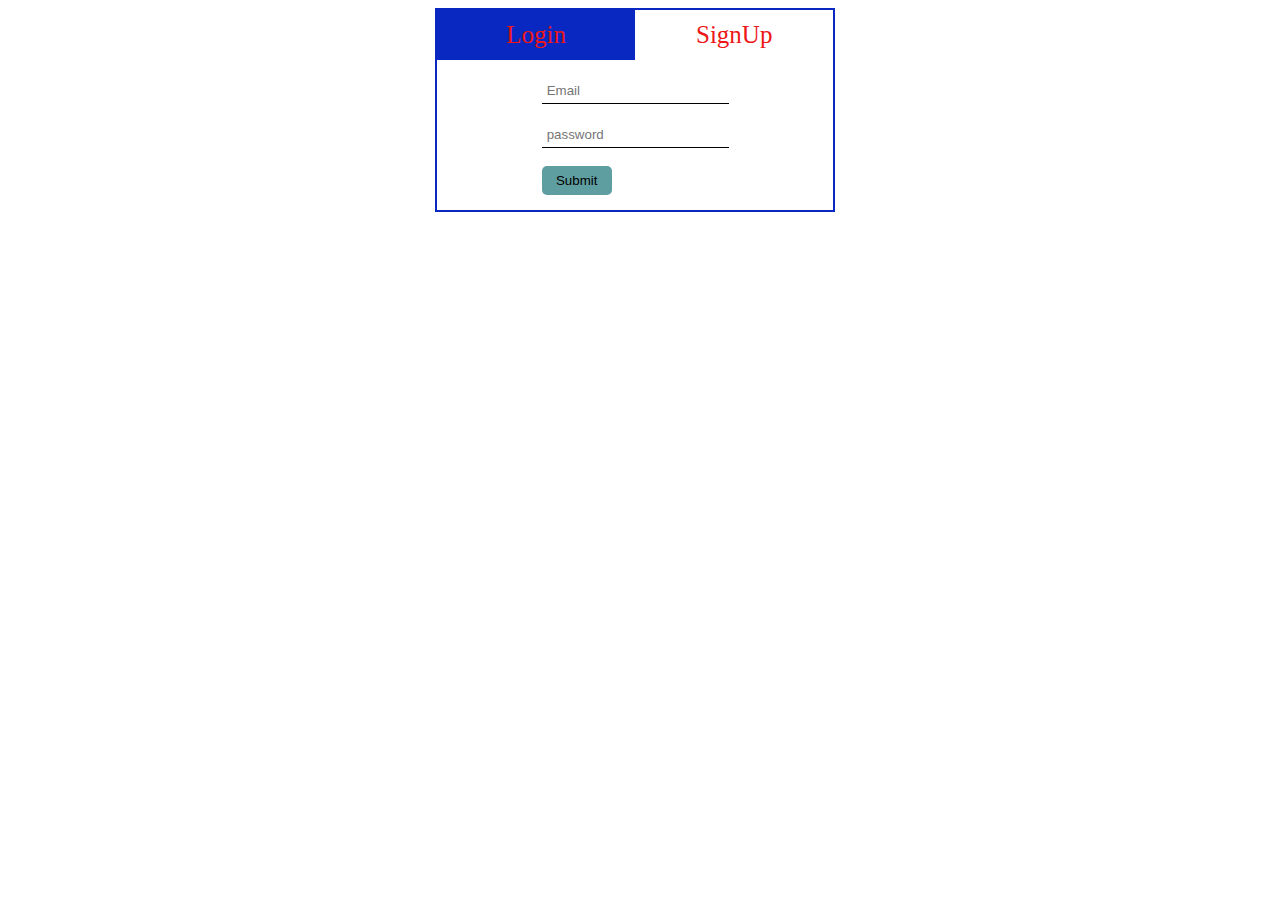
<file: index.html>
<!DOCTYPE html>
<html>

<head>
	<title>Login and signup</title>
	<link rel="stylesheet" type="text/css" href="./styles/home.css">
	<link rel="stylesheet" href="https://cdnjs.cloudflare.com/ajax/libs/font-awesome/4.7.0/css/font-awesome.min.css">
</head>

<body>
	<div class="form">

		<div class="buttons">
			<label for="chbox" class="login btn"><span>Login</span></label>
			<label for="chbox" class="SignUp btn"><span>SignUp</span></label>
		</div>

		<input type="checkbox" id="chbox">	
		<div class="layer"></div>
		<div class="layer2"></div>
		<div class="login_form">
			<br><input type="email" id="lEmail"  placeholder="Email"><br>
			<input type="password" id="lPass" placeholder="password"><br>
			<button id="lSubmit" class="submit">Submit</button>
		</div>

		<div class="SignUp_form">
			<br>
			<input type="text" id="username" placeholder="Username"><br>
			<input type="email" id="email" placeholder="E-Mail"><br>
			<input type="password" id="pass" placeholder="password"><br>
      <label style="margin-left: 30px; margin-bottom: -3px;" for="doctor">Doctor</label>
      <input style="margin-left: -150px;" type="checkbox" name="Doctor" id="isDoctor" >
			<button class="submit" id="submit">Submit</button>
    </div>

	</div>
</body>
</html>
<script src="./scripts/home.js"></script>
</file>
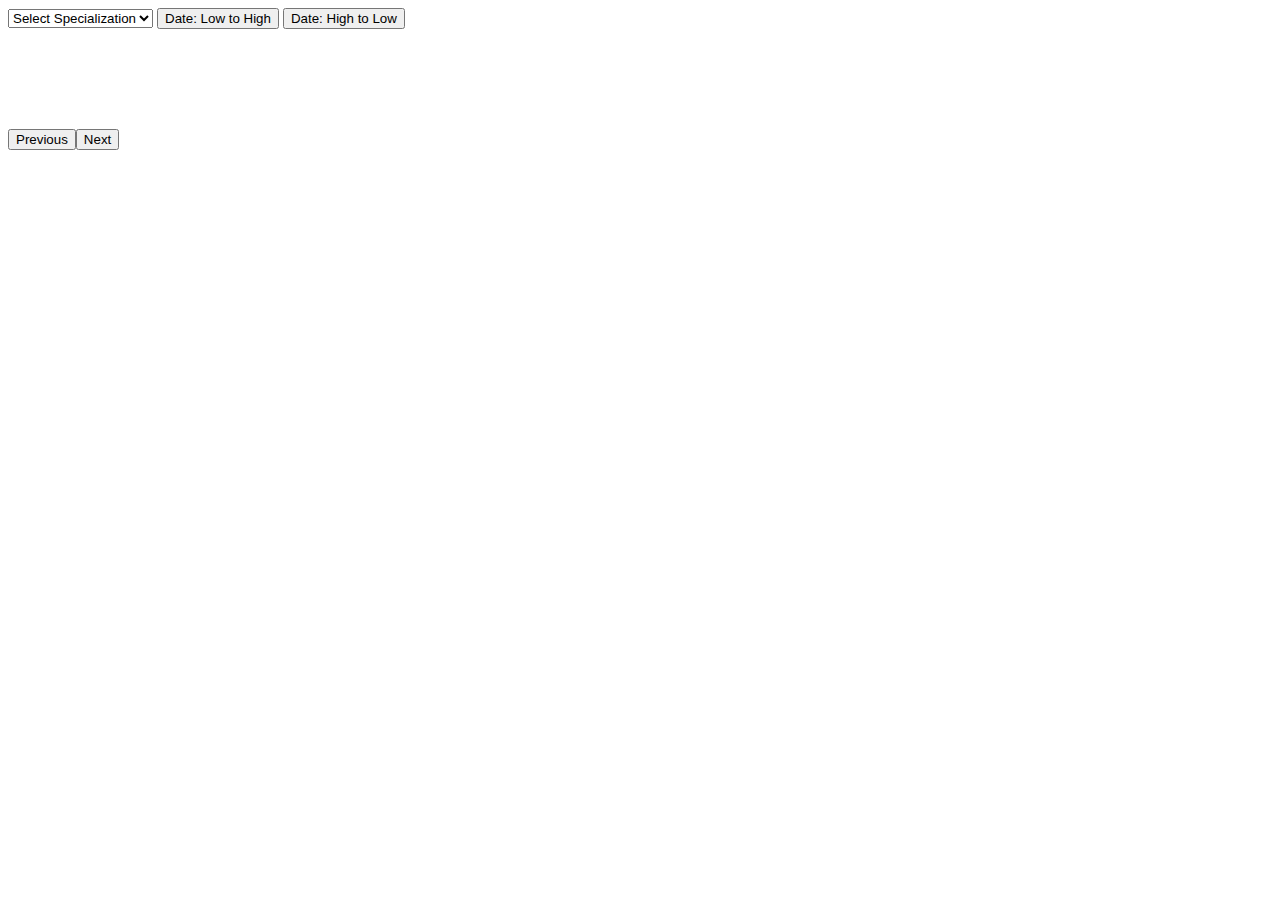
<file: html/appointment.html>
<!DOCTYPE html>
<html lang="en">
<head>
    <meta charset="UTF-8">
    <meta http-equiv="X-UA-Compatible" content="IE=edge">
    <meta name="viewport" content="width=device-width, initial-scale=1.0">
    <title>Appointment</title>
    <link rel="stylesheet" href="../styles/apppintment.css">
</head>
<body>
    <select onchange="mySPChange()" id="mySp">       
        <option value="">Select Specialization</option>
        <option value="Cardiologist">Cardiologist</option>
        <option value="Dermatologist">Dermatologist</option>
        <option value="Pediatrician">Pediatrician</option>
        <option value="Psychiatrist">Psychiatrist </option>               
      </select>   
      <button onclick="mysort()">Date: Low to High</button>
      <button>Date: High to Low</button>
  <div id="container"></div>
  <button id="prev">Previous</button><button id="next">Next</button>
</body>
</html>
<script src="../scripts/appointment.js"></script>
</file>
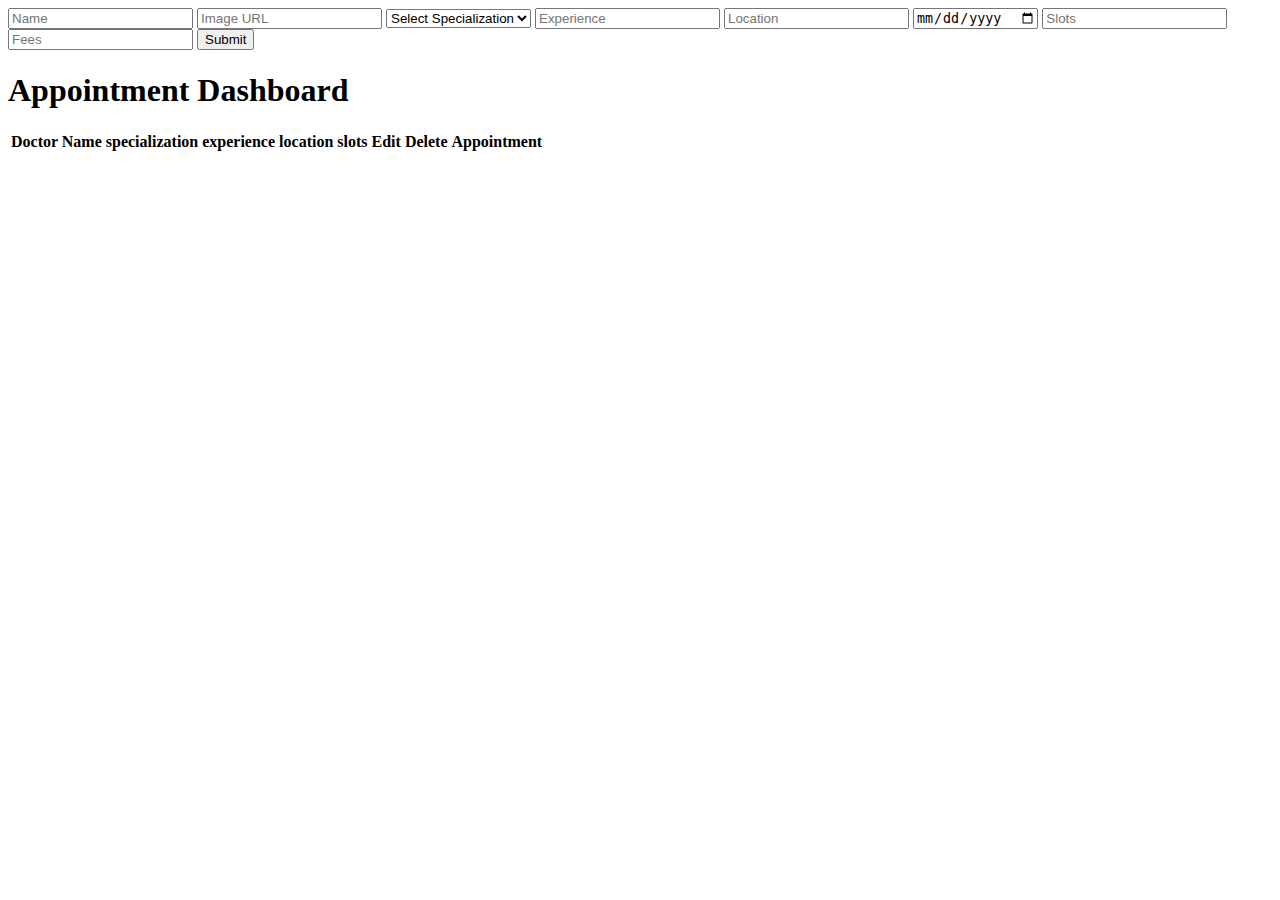
<file: html/doctor.html>
<!DOCTYPE html>
<html lang="en">
<head>
    <meta charset="UTF-8">
    <meta http-equiv="X-UA-Compatible" content="IE=edge">
    <meta name="viewport" content="width=device-width, initial-scale=1.0">
    <title>Doctors</title>
</head>
<body>
    <form action="" id="addApp">
        <input type="text" id="name" placeholder="Name">
        <input type="text" id="image" placeholder="Image URL">
        <select  name="Specialization" id="spec">
                <option value="">Select Specialization</option>
                <option value="Cardiologist">Cardiologist</option>
                <option value="Dermatologist">Dermatologist</option>
                <option value="Pediatrician">Pediatrician</option>
                <option value="Psychiatrist">Psychiatrist </option>
              </select>
        <input type="number" id="exp" placeholder="Experience">
        <input type="text" id="loc" placeholder="Location">
        <input type="date" id="date" placeholder="Date">
        <input type="number" id="slots" placeholder="Slots">
        <input type="number" id="fees" placeholder="Fees">
        <input type="submit" value="Submit" />
    </form>


    <div id="container">    
        <h1>Appointment Dashboard</h1>
        <table>
          <thead>
            <tr>
              <th>Doctor Name</th>
              <th>specialization</th>
              <th>experience</th>
              <th>location</th>
              <th>slots</th>
              <th>Edit</th>
              <th>Delete</th>
              <th>Appointment</th>
            </tr>
          </thead>
          <tbody id="mainDiv">
           
          </tbody>
        </table>
      
      </div>

</body>
</html>
<script src="../scripts/doctor.js"></script>
</file>
<file: styles/home.css>
*{
	box-sizing: border-box;
}
body{
	display: flex;
	flex-direction: column;
	justify-content: flex-start;
	align-items: center;
	height: 100vh;
	width: 98vw;
}
.form{
	height: auto;
	width: 400px;
	padding: 0px 0px 15px 0px;
	border: 2px solid rgb(9, 40, 194);
	display: flex;
	flex-direction: column;
	justify-content: center;
	align-items: center;
	position: relative;
	/* background-color: rgb(1, 0, 22); */
}

.buttons{
	display: flex;
	width: 100%;
	flex-direction: row;
	justify-content: space-around;
	height: 50px;
	float: left;
    color: rgb(237, 23, 23);
}
.buttons .btn{
	display: flex;
	justify-content: center;
	align-items: center;
	font-size: 25px;
	width: 50%;
	cursor: pointer;
}


#chbox:checked ~ .SignUp_form{
	display: flex;
}

#chbox:checked ~ .login_form{
	display: none;
}

#chbox:checked + .layer{
	left: 50%;
}
#chbox:checked ~ .layer2{
	left: 50%;
}
#chbox{
	display: none;
}


.layer{
	content: '';
	height: 50px;
	width: 50%;
	background-color: transparent;
	float: right;
	position: absolute;
	left: 0px;
	top: 0px;
}
.layer2{
	content: '';
	height: 50px;
	z-index: -1;
	width: 50%;
	background-color: rgb(9, 40, 194);
	float: right;
	position: absolute;
	left: 0px;
	top: 0px;
}
/* LOGIN FORM */

	.form .login_form{
		display: flex;
		flex-direction: column;
	}

	.form .login_form input{
		border: none;
		border-bottom: 1px solid black;
		outline: none;
		padding: 5px;
	}

	hr{
		height: 5px;
		background-color: black;
		width: 320px;
		margin: 15px -20px 5px -20px;
	}

	.tag{
		text-align: center;
		font-size: 20px;
		margin: 7px 0px 7px 0px;

		/* margin: auto; */
	}
	.icons{
		display: flex;
		justify-content: center;
		align-items: center;
	}

	.fa {
		padding: 20px;
		border-radius: 100%;
		font-size: 20px;
		text-align: center;
		text-decoration: none;
		margin: 2px 2px;
	}
	
	.fa-facebook {
		background: #3B5998;
		color: white;
	}
	
	.fa-twitter {
		background: #55ACEE;
		color: white;
		font-size: 10px;

	}
	
	.fa-google {
		background: #dd4b39;
		color: white;
	}
	
	.fa-linkedin {
		background: #007bb5;
		color: white;
	}

	.submit{
		width: 70px;
		border: none;
		padding: 7px;
		border-radius: 5px;
		background-color: cadetblue;
		outline: none;
		cursor: pointer;
	}
	/* Login info end */


	/* Sign Up form */

.form .SignUp_form{
	display: none;
	flex-direction: column;
}

.form .SignUp_form input{
	border: none;
	border-bottom: 1px solid black;
	outline: none;
	padding: 5px;
	margin: 0px;
}
</file>
<file: styles/apppintment.css>
img{
    height: 100px;
    width: 100px;
}

#container{
    display: grid;
    grid-template-columns: repeat(4,1fr);
    margin: 50px 100px;
    text-align: center;
    align-items: center;
}

#container>div{
    border: 3px solid black;
    width: 300px;
    /* height: 300px; */
}
</file>
